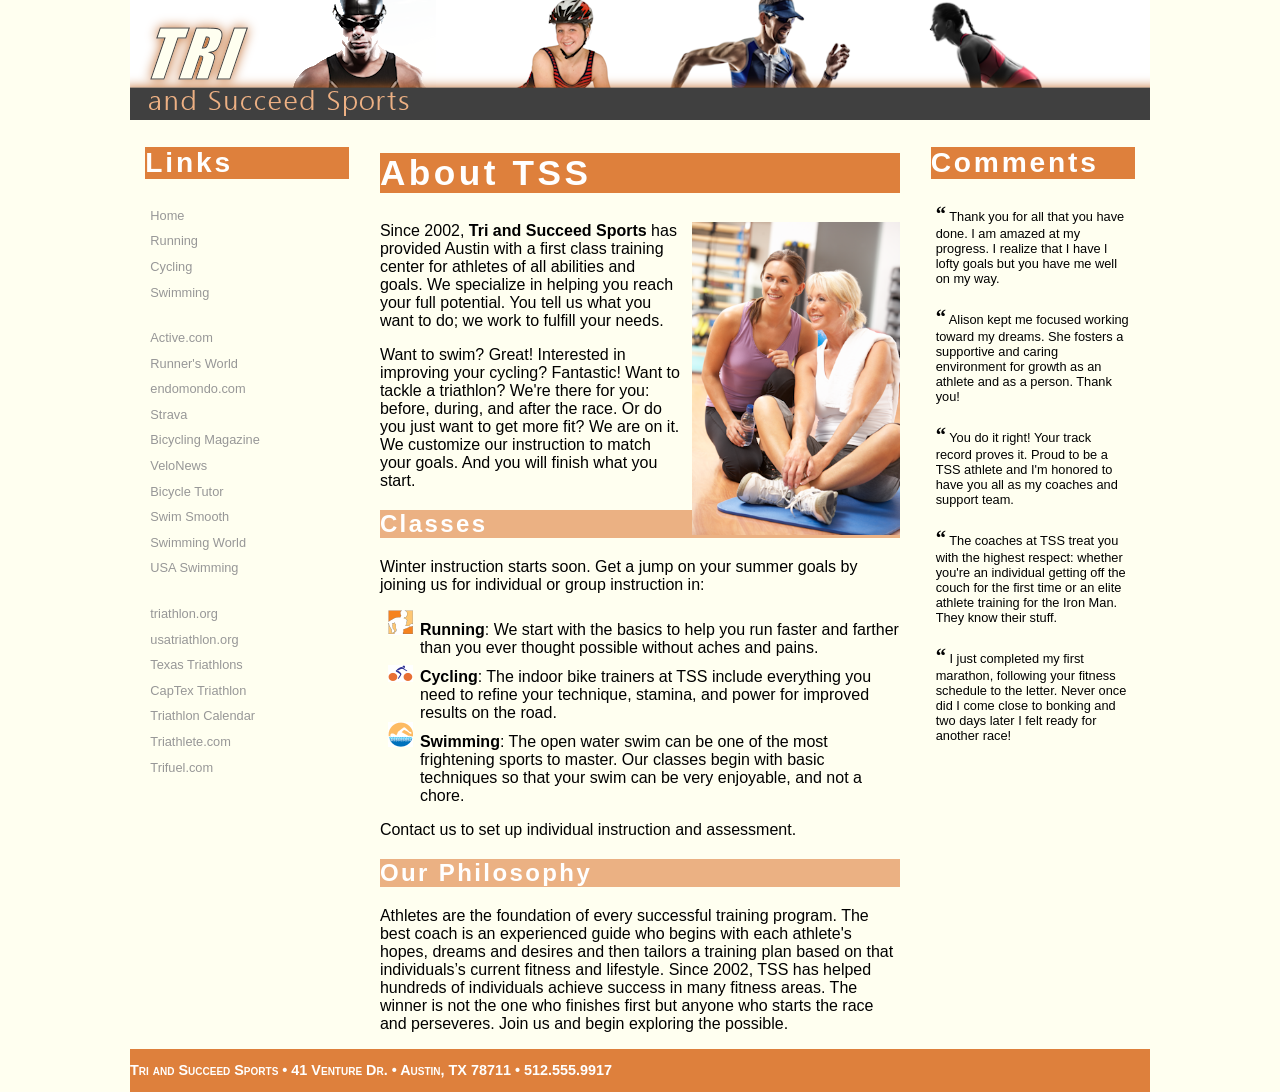
<file: index.html>
<!doctype html>
<html lang="en">
   <head>
      <!--
    New Perspectives on HTML5 and CSS3, 8th Edition
    Tutorial 2
    Tutorial Case
    
    Tri and Succeed Sports
    Author: Taykia Hayes
    Date:   09-15-2026

    Filename: tss_home.html
   -->
      <meta charset="utf-8" />
      <meta name="keywords" content="triathlon, running, swimming, cycling" />
      <title>Tri and Succeed Sports</title>
      <link href="tss_layout.css" rel="stylesheet" />
      <link href="tss_styles.css" rel="stylesheet" />
   </head>

   <body>
      <header><img src="tss_logo.png" alt="Tri and Succeed Sports" /></header>
      <nav>
         <h1>Links</h1>
         <ul>
            <li><a href="tss_home.html">Home</a></li>
            <li><a href="tss_run.html">Running</a></li>
            <li><a href="tss_bike.html">Cycling</a></li>
            <li><a href="tss_swim.html">Swimming</a></li>
            <li class="newgroup"><a href="http://www.active.com/">Active.com</a></li>
            <li><a href="http://www.runnersworld.com/">Runner's World</a></li>
            <li><a href="https://www.endomondo.com/">endomondo.com</a></li>
            <li><a href="http://www.strava.com/">Strava</a></li>
            <li><a href="http://www.bicycling.com/">Bicycling Magazine</a></li>
            <li><a href="http://velonews.competitor.com/">VeloNews</a></li>
            <li><a href="http://bicycletutor.com/">Bicycle Tutor</a></li>
            <li><a href="http://www.swimsmooth.com/">Swim Smooth</a></li>
            <li><a href="http://www.swimmingworldmagazine.com/">Swimming World</a></li>
            <li><a href="http://www.usaswimming.org/">USA Swimming</a></li>
            <li class="newgroup"><a href="http://www.triathlon.org/">triathlon.org</a></li>
            <li><a href="http://www.usatriathlon.org/">usatriathlon.org</a></li>
            <li><a href="http://www.trifind.com/tx.html">Texas Triathlons</a></li>
            <li><a href="http://www.captextri.com/">CapTex Triathlon</a></li>
            <li><a href="http://www.trifind.com/">Triathlon Calendar</a></li>
            <li><a href="http://triathlon.competitor.com/">Triathlete.com</a></li>
            <li><a href="http://www.trifuel.com/">Trifuel.com</a></li>
         </ul>
      </nav>
      <article id="about_tss">
         <h1>About TSS</h1>
         <img src="tss_photo1.png" alt="" />
         <p>
            Since 2002, <strong>Tri and Succeed Sports</strong> has provided Austin with a first class training center
            for athletes of all abilities and goals. We specialize in helping you reach your full potential. You tell us
            what you want to do; we work to fulfill your needs.
         </p>
         <p>
            Want to swim? Great! Interested in improving your cycling? Fantastic! Want to tackle a triathlon? We're
            there for you: before, during, and after the race. Or do you just want to get more fit? We are on it. We
            customize our instruction to match your goals. And you will finish what you start.
         </p>
         <h2>Classes</h2>
         <p>
            Winter instruction starts soon. Get a jump on your summer goals by joining us for individual or group
            instruction in:
         </p>
         <ul>
            <li>
               <strong>Running</strong>: We start with the basics to help you run faster and farther than you ever
               thought possible without aches and pains.
            </li>
            <li>
               <strong>Cycling</strong>: The indoor bike trainers at TSS include everything you need to refine your
               technique, stamina, and power for improved results on the road.
            </li>
            <li>
               <strong>Swimming</strong>: The open water swim can be one of the most frightening sports to master. Our
               classes begin with basic techniques so that your swim can be very enjoyable, and not a chore.
            </li>
         </ul>
         <p>Contact us to set up individual instruction and assessment.</p>
         <h2>Our Philosophy</h2>
         <p>
            Athletes are the foundation of every successful training program. The best coach is an experienced ‎guide
            who begins with each athlete's hopes, dreams and desires and then tailors a ‎training plan based on that
            individuals’s current fitness and lifestyle. Since 2002, TSS ‎has helped hundreds of individuals achieve
            success in many fitness areas. The winner is not the one who finishes first but anyone who starts the race
            and perseveres. Join us and begin exploring the possible.
         </p>
      </article>
      <aside>
         <h1>Comments</h1>
         <blockquote>
            Thank you for all that you have done. I am amazed at my progress. I realize that I have l lofty goals but
            you have me well on my way.
         </blockquote>
         <blockquote>
            Alison kept me focused working toward my dreams. She fosters a supportive and caring environment for growth
            as an athlete and as a person. Thank you!
         </blockquote>
         <blockquote>
            You do it right! Your track record proves it. Proud to be a TSS athlete and I'm honored to have you all as
            my coaches and support team.
         </blockquote>
         <blockquote>
            The coaches at TSS treat you with the highest respect: whether you're an individual getting off the couch
            for the first time or an elite athlete training for the Iron Man. They know their stuff.
         </blockquote>
         <blockquote>
            I just completed my first marathon, following your fitness schedule to the letter. Never once did I come
            close to bonking and two days later I felt ready for another race!
         </blockquote>
      </aside>
      <footer>
         <address>Tri and Succeed Sports &#8226; 41 Venture Dr. &#8226; Austin, TX 78711 &#8226; 512.555.9917</address>
      </footer>
   </body>
</html>
</file>
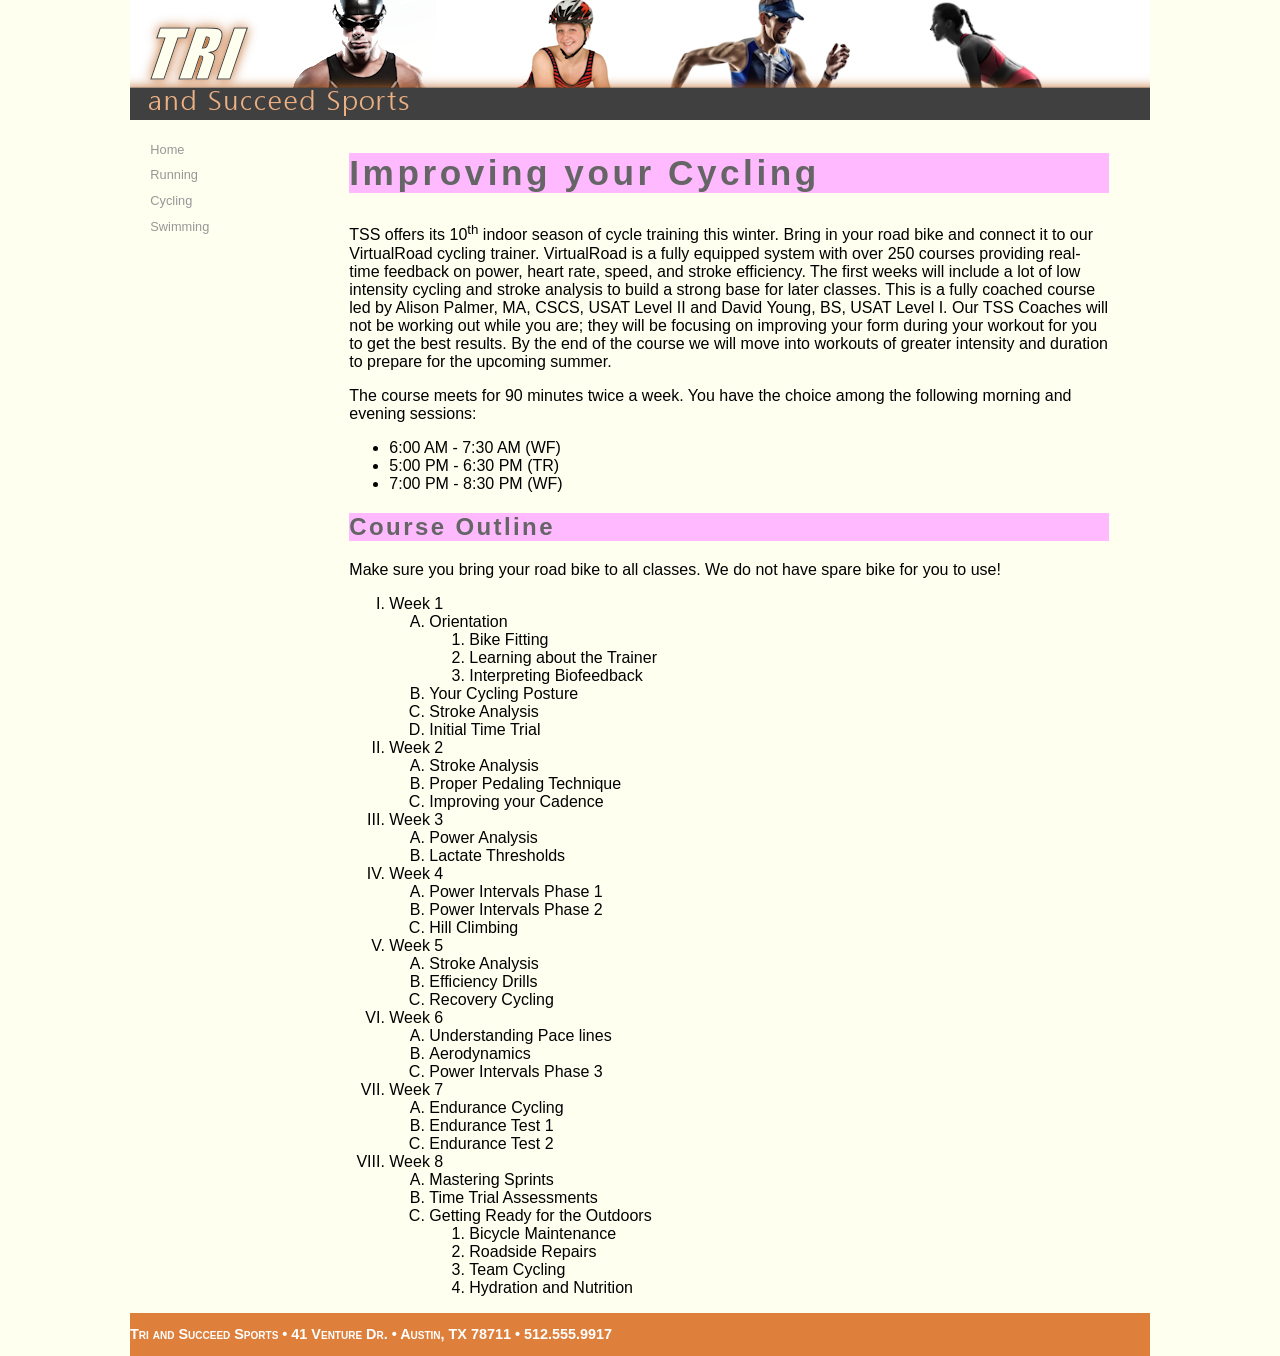
<file: tss_bike.html>
<!doctype html>
<html lang="en">
   <head>
      <!--
    New Perspectives on HTML5 and CSS3, 8th Edition
    Tutorial 2
    Tutorial Case
    
    TSS Cycling Class
    Author: Taykia Hayes
    Date:   09-15-2026

    Filename: tss_bike.html
   -->
      <meta charset="utf-8" />
      <title>TSS Cycling Class</title>
      <link href="tss_layout.css" rel="stylesheet" />
      <link href="tss_styles.css" rel="stylesheet" />
   </head>

   <body>
      <header>
         <img src="tss_logo.png" alt="Tri and Succeed Sports" />
      </header>

      <nav>
         <ul>
            <li><a href="tss_home.html">Home</a></li>
            <li><a href="tss_run.html">Running</a></li>
            <li><a href="tss_bike.html">Cycling</a></li>
            <li><a href="tss_swim.html">Swimming</a></li>
         </ul>
      </nav>

      <article class="syllabus">
         <h1>Improving your Cycling</h1>
         <p>
            TSS offers its 10<sup>th</sup> indoor season of cycle training this winter. Bring in your road bike and
            connect it to our VirtualRoad cycling trainer. VirtualRoad is a fully equipped system with over 250 courses
            providing real-time feedback on power, heart rate, speed, and stroke efficiency. The first weeks will
            include a lot of low intensity cycling and stroke analysis to build a strong base for later classes. This is
            a fully coached course led by Alison Palmer, MA, CSCS, USAT Level II and David Young, BS, USAT Level I. Our
            TSS Coaches will not be working out while you are; they will be focusing on improving your form during your
            workout for you to get the best results. By the end of the course we will move into workouts of greater
            intensity and duration to prepare for the upcoming summer.
         </p>
         <p>
            The course meets for 90 minutes twice a week. You have the choice among the following morning and evening
            sessions:
         </p>

         <ul>
            <li>6:00 AM - 7:30 AM (WF)</li>
            <li>5:00 PM - 6:30 PM (TR)</li>
            <li>7:00 PM - 8:30 PM (WF)</li>
         </ul>

         <h2>Course Outline</h2>
         <p>Make sure you bring your road bike to all classes. We do not have spare bike for you to use!</p>

         <ol>
            <li>
               Week 1
               <ol>
                  <li>
                     Orientation
                     <ol>
                        <li>Bike Fitting</li>
                        <li>Learning about the Trainer</li>
                        <li>Interpreting Biofeedback</li>
                     </ol>
                  </li>
                  <li>Your Cycling Posture</li>
                  <li>Stroke Analysis</li>
                  <li>Initial Time Trial</li>
               </ol>
            </li>
            <li>
               Week 2
               <ol>
                  <li>Stroke Analysis</li>
                  <li>Proper Pedaling Technique</li>
                  <li>Improving your Cadence</li>
               </ol>
            </li>
            <li>
               Week 3
               <ol>
                  <li>Power Analysis</li>
                  <li>Lactate Thresholds</li>
               </ol>
            </li>
            <li>
               Week 4
               <ol>
                  <li>Power Intervals Phase 1</li>
                  <li>Power Intervals Phase 2</li>
                  <li>Hill Climbing</li>
               </ol>
            </li>
            <li>
               Week 5
               <ol>
                  <li>Stroke Analysis</li>
                  <li>Efficiency Drills</li>
                  <li>Recovery Cycling</li>
               </ol>
            </li>
            <li>
               Week 6
               <ol>
                  <li>Understanding Pace lines</li>
                  <li>Aerodynamics</li>
                  <li>Power Intervals Phase 3</li>
               </ol>
            </li>
            <li>
               Week 7
               <ol>
                  <li>Endurance Cycling</li>
                  <li>Endurance Test 1</li>
                  <li>Endurance Test 2</li>
               </ol>
            </li>
            <li>
               Week 8
               <ol>
                  <li>Mastering Sprints</li>
                  <li>Time Trial Assessments</li>
                  <li>
                     Getting Ready for the Outdoors
                     <ol>
                        <li>Bicycle Maintenance</li>
                        <li>Roadside Repairs</li>
                        <li>Team Cycling</li>
                        <li>Hydration and Nutrition</li>
                     </ol>
                  </li>
               </ol>
            </li>
         </ol>
      </article>

      <footer>
         <address>Tri and Succeed Sports &#8226; 41 Venture Dr. &#8226; Austin, TX 78711 &#8226; 512.555.9917</address>
      </footer>
   </body>
</html>
</file>
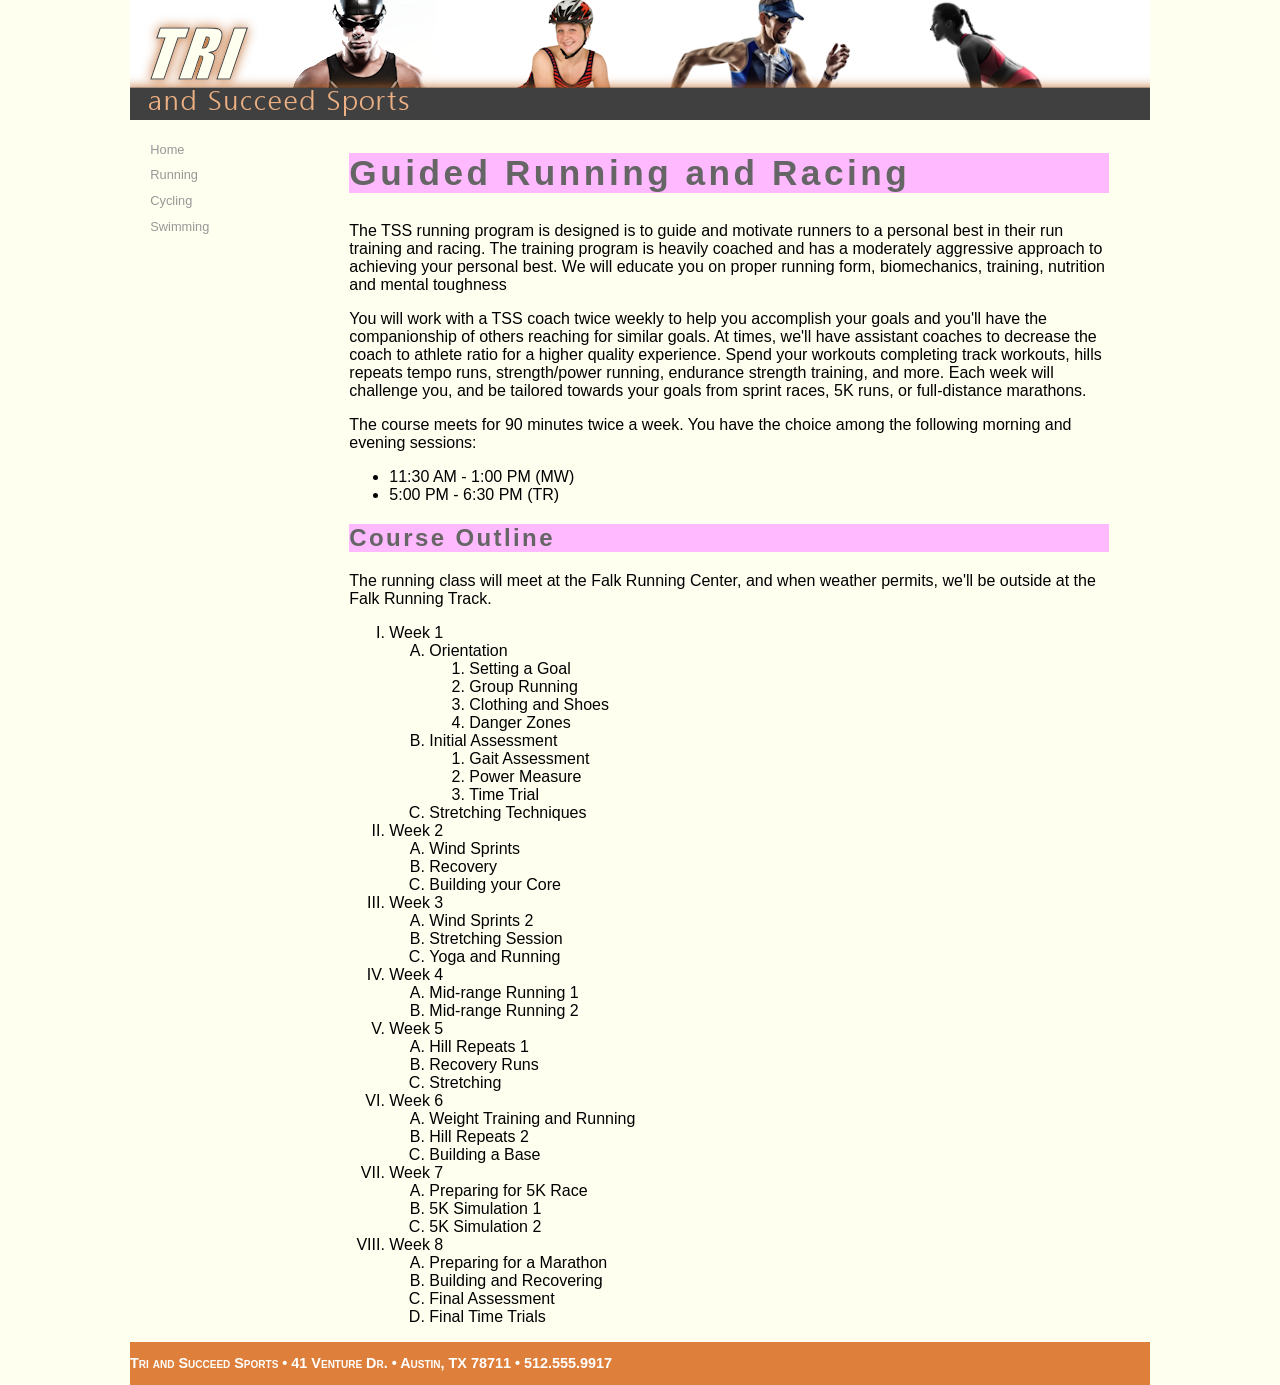
<file: tss_run.html>
<!doctype html>
<html lang="en">
   <head>
      <!--
    New Perspectives on HTML5 and CSS3, 8th Edition
    Tutorial 2
    Tutorial Case
    
    TSS Running Class
    Author: Taykia Hayes
    Date:   09-15-2026

    Filename: tss_run.html
   -->
      <meta charset="utf-8" />
      <title>TSS Running Class</title>
      <link href="tss_layout.css" rel="stylesheet" />
      <link href="tss_styles.css" rel="stylesheet" />
   </head>

   <body>
      <header><img src="tss_logo.png" alt="Tri and Succeed Sports" /></header>
      <nav>
         <ul>
            <li><a href="tss_home.html">Home</a></li>
            <li><a href="tss_run.html">Running</a></li>
            <li><a href="tss_bike.html">Cycling</a></li>
            <li><a href="tss_swim.html">Swimming</a></li>
         </ul>
      </nav>
      <article class="syllabus">
         <h1>Guided Running and Racing</h1>
         <p>
            The TSS running program is designed is to guide and motivate runners to a personal best in their run
            training and racing. The training program is heavily coached and has a moderately aggressive approach to
            achieving your personal best. We will educate you on proper running form, biomechanics, training, nutrition
            and mental toughness
         </p>
         <p>
            You will work with a TSS coach twice weekly to help you accomplish your goals and you'll have the
            companionship of others reaching for similar goals. At times, we'll have assistant coaches to decrease the
            coach to athlete ratio for a higher quality experience. Spend your workouts completing track workouts, hills
            repeats tempo runs, strength/power running, endurance strength training, and more. Each week will challenge
            you, and be tailored towards your goals from sprint races, 5K runs, or full-distance marathons.
         </p>
         <p>
            The course meets for 90 minutes twice a week. You have the choice among the following morning and evening
            sessions:
         </p>
         <ul>
            <li>11:30 AM - 1:00 PM (MW)</li>
            <li>5:00 PM - 6:30 PM (TR)</li>
         </ul>
         <h2>Course Outline</h2>
         <p>
            The running class will meet at the Falk Running Center, and when weather permits, we'll be outside at the
            Falk Running Track.
         </p>
         <ol>
            <li>
               Week 1
               <ol>
                  <li>
                     Orientation
                     <ol>
                        <li>Setting a Goal</li>
                        <li>Group Running</li>
                        <li>Clothing and Shoes</li>
                        <li>Danger Zones</li>
                     </ol>
                  </li>
                  <li>
                     Initial Assessment
                     <ol>
                        <li>Gait Assessment</li>
                        <li>Power Measure</li>
                        <li>Time Trial</li>
                     </ol>
                  </li>
                  <li>Stretching Techniques</li>
               </ol>
            </li>
            <li>
               Week 2
               <ol>
                  <li>Wind Sprints</li>
                  <li>Recovery</li>
                  <li>Building your Core</li>
               </ol>
            </li>
            <li>
               Week 3
               <ol>
                  <li>Wind Sprints 2</li>
                  <li>Stretching Session</li>
                  <li>Yoga and Running</li>
               </ol>
            </li>
            <li>
               Week 4
               <ol>
                  <li>Mid-range Running 1</li>
                  <li>Mid-range Running 2</li>
               </ol>
            </li>
            <li>
               Week 5
               <ol>
                  <li>Hill Repeats 1</li>
                  <li>Recovery Runs</li>
                  <li>Stretching</li>
               </ol>
            </li>
            <li>
               Week 6
               <ol>
                  <li>Weight Training and Running</li>
                  <li>Hill Repeats 2</li>
                  <li>Building a Base</li>
               </ol>
            </li>
            <li>
               Week 7
               <ol>
                  <li>Preparing for 5K Race</li>
                  <li>5K Simulation 1</li>
                  <li>5K Simulation 2</li>
               </ol>
            </li>
            <li>
               Week 8
               <ol>
                  <li>Preparing for a Marathon</li>
                  <li>Building and Recovering</li>
                  <li>Final Assessment</li>
                  <li>Final Time Trials</li>
               </ol>
            </li>
         </ol>
      </article>
      <footer>
         <address>Tri and Succeed Sports &#8226; 41 Venture Dr. &#8226; Austin, TX 78711 &#8226; 512.555.9917</address>
      </footer>
   </body>
</html>
</file>
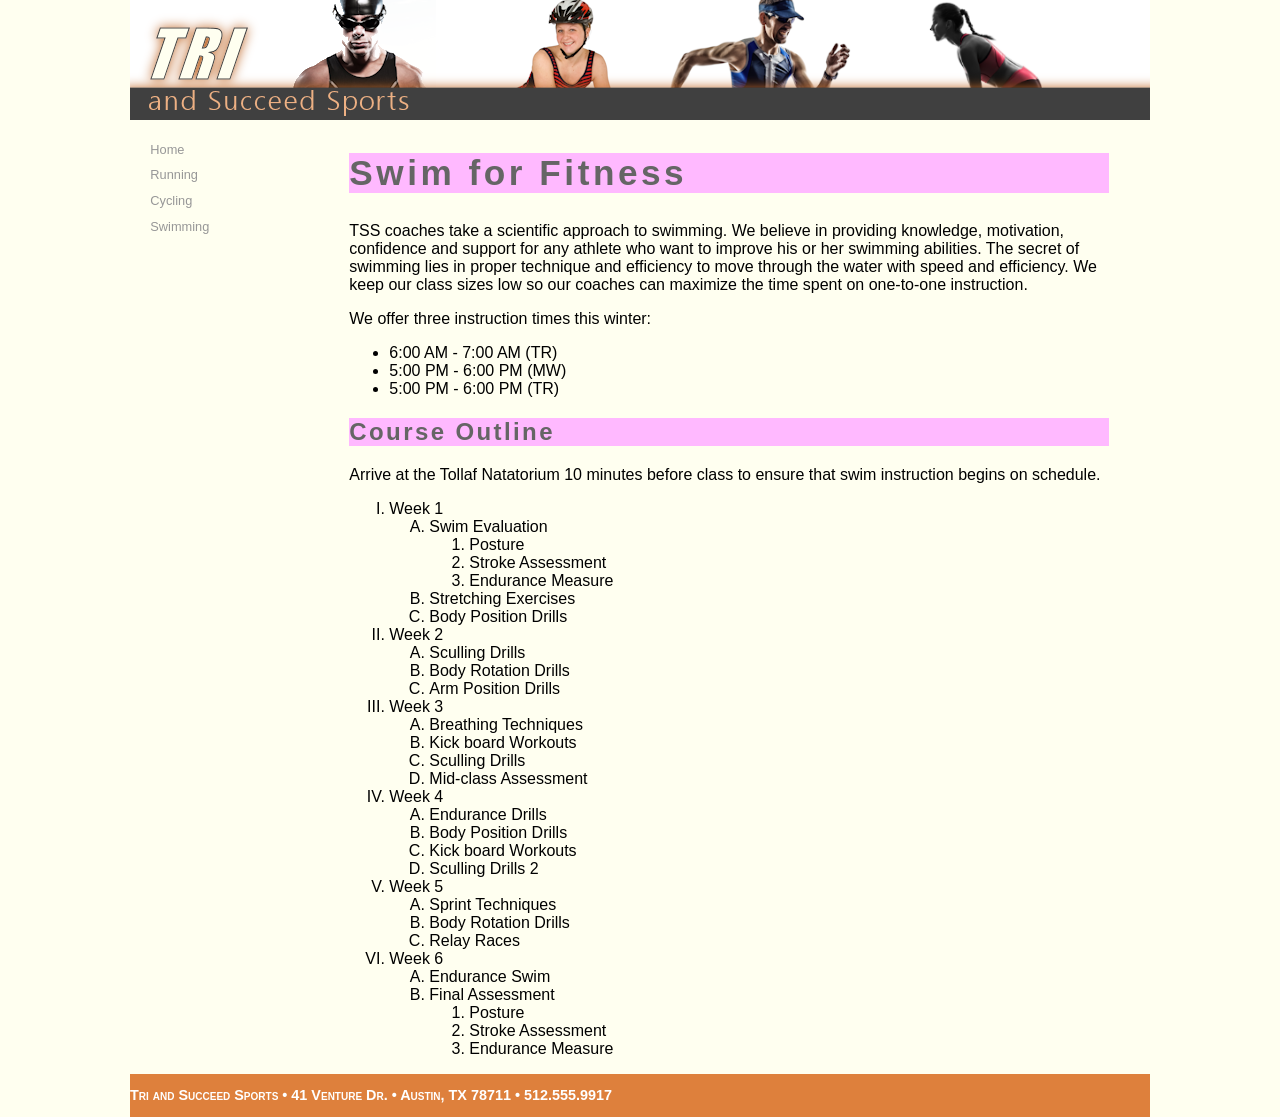
<file: tss_swim.html>
<!doctype html>
<html lang="en">
   <head>
      <!--
    New Perspectives on HTML5 and CSS3, 8th Edition
    Tutorial 2
    Tutorial Case
    
    TSS Swimming Class
    Author: Taykia Hayes
    Date:   09-15-2026

    Filename: tss_swim.html
   -->
      <meta charset="utf-8" />
      <title>TSS Swimming Class</title>
      <link href="tss_layout.css" rel="stylesheet" />
      <link href="tss_styles.css" rel="stylesheet" />
   </head>

   <body>
      <header><img src="tss_logo.png" alt="Tri and Succeed Sports" /></header>
      <nav>
         <ul>
            <li><a href="tss_home.html">Home</a></li>
            <li><a href="tss_run.html">Running</a></li>
            <li><a href="tss_bike.html">Cycling</a></li>
            <li><a href="tss_swim.html">Swimming</a></li>
         </ul>
      </nav>
      <article class="syllabus">
         <h1>Swim for Fitness</h1>
         <p>
            TSS coaches take a scientific approach to swimming. We believe in providing knowledge, motivation,
            confidence and support for any athlete who want to improve his or her swimming abilities. The secret of
            swimming lies in proper technique and efficiency to move through the water with speed and efficiency. We
            keep our class sizes low so our coaches can maximize the time spent on one-to-one instruction.
         </p>
         <p>We offer three instruction times this winter:</p>
         <ul>
            <li>6:00 AM - 7:00 AM (TR)</li>
            <li>5:00 PM - 6:00 PM (MW)</li>
            <li>5:00 PM - 6:00 PM (TR)</li>
         </ul>
         <h2>Course Outline</h2>
         <p>
            Arrive at the Tollaf Natatorium 10 minutes before class to ensure that swim instruction begins on schedule.
         </p>
         <ol>
            <li>
               Week 1
               <ol>
                  <li>
                     Swim Evaluation
                     <ol>
                        <li>Posture</li>
                        <li>Stroke Assessment</li>
                        <li>Endurance Measure</li>
                     </ol>
                  </li>
                  <li>Stretching Exercises</li>
                  <li>Body Position Drills</li>
               </ol>
            </li>
            <li>
               Week 2
               <ol>
                  <li>Sculling Drills</li>
                  <li>Body Rotation Drills</li>
                  <li>Arm Position Drills</li>
               </ol>
            </li>
            <li>
               Week 3
               <ol>
                  <li>Breathing Techniques</li>
                  <li>Kick board Workouts</li>
                  <li>Sculling Drills</li>
                  <li>Mid-class Assessment</li>
               </ol>
            </li>
            <li>
               Week 4
               <ol>
                  <li>Endurance Drills</li>
                  <li>Body Position Drills</li>
                  <li>Kick board Workouts</li>
                  <li>Sculling Drills 2</li>
               </ol>
            </li>
            <li>
               Week 5
               <ol>
                  <li>Sprint Techniques</li>
                  <li>Body Rotation Drills</li>
                  <li>Relay Races</li>
               </ol>
            </li>
            <li>
               Week 6
               <ol>
                  <li>Endurance Swim</li>
                  <li>
                     Final Assessment
                     <ol>
                        <li>Posture</li>
                        <li>Stroke Assessment</li>
                        <li>Endurance Measure</li>
                     </ol>
                  </li>
               </ol>
            </li>
         </ol>
      </article>
      <footer>
         <address>Tri and Succeed Sports &#8226; 41 Venture Dr. &#8226; Austin, TX 78711 &#8226; 512.555.9917</address>
      </footer>
   </body>
</html>
</file>
<file: tss_layout.css>
@charset "utf-8";

/*
   New Perspectives on HTML5 and CSS3, 8th Edition
   Tutorial 2
   Tutorial Case
   
   TSS Layout Styles
   Filename: tss_layout.css

*/


body {
	margin: 0 auto;
	width: 100%;
	max-width: 1020px;
	min-width: 640px;
}

body > header {
	margin: 0;
	width: 100%;
	overflow: hidden;
}

body > nav {
	width: 20%;
	float: left;
	margin: 0 0 0 1.5%;
}

body > article#about_tss {
	width: 51%;
	float: left;
	margin: 0 3% 0 3%;
}


body > aside {
	width: 20%;
	float: left;
	margin: 0 1.5% 0 0;
}

body > article#about_tss img {
	float: right;
	width: 40%;
	margin: 0px 0 10px 10px;
}

article.syllabus {
    float: left;
	width: 74.5%;
	margin: 0 4% 0 0%;
}


body > footer {
	width: 100%;
	clear: left;
}
</file>
<file: tss_styles.css>
@charset "utf-8";
/*
   New Perspectives on HTML5 and CSS3, 8th Edition
   Tutorial 2
   Tutorial Case
   
   TSS Typographic Style Sheet
   Author: Taykia Hayes
   Date:  09-15-2026 
   
   Filename: tss_styles.css

*/

@font-face {
   font-family: Quicksand;
   src:
      url("Quickand-Regualr.woff") format ("woff"),
      url ("Quicksand-Regular.ttf") format("truetype");
}

/* HTML and Body Styles */
html {
   background-color: hsl(27, 72%, 72);
}

body {
   color: rbg(91, 91, 91);
   background-color: ivory;
   font-family: Verdana, Geneva, Sans-serif;
}

/* Heading Styles */
h1 {
   color: white;
   background-color: rgb(222, 128, 60);
   font-size: 2.2em;
}
h2 {
   color: white;
   background-color: rgb(235, 177, 131);
   font-size: 1.5em;
}

h1,
h2 {
   font-family: Quicksand, Verdana, Geneva, sans-serif;
   letter-spacing: 0.1em;
}

/* Aside and Blockquote Styles */
aside {
   font-size: 0.8em;
}

aside blockquote {
   color: rbg(232, 165, 116);
   margin: 20px 5px;
   quotes: "\201C" "\201D";
}
aside blockquote::before {
   content: open-quote;
   font-family: "Times New Roman", Times, serif;
   font-size: 1.6em;
   font-weight: bold;
}
aside blockquote::after {
   content: closed-quote;
   font-family: "Times New Roman", Times, serif;
   font-size: 1.6em;
   font-weight: bold;
}

article#about_tss h1 {
   color: white;
   background-color: rgb(222, 128, 60);
}
article#about_tss h2 {
   color: white;
   background-color: rgb(235, 177, 131);
}
article.syllabus h1,
article.syllabus h2 {
   background-color: rgb(255, 185, 255);
   color: rgb(101, 101, 101);
}

/* Navigation Styles */
nav {
   font-size: 0.8em;
}
nav > ul {
   line-height: 2em;
   list-style-type: none;
   padding-left: 5px;
}

nav > ul > li.newgroup {
   margin-top: 20px;
}
nav > ul > li > a:link,
nav > ul > li > a:visited {
   color: rgb(151, 151, 151);
   text-decoration: none;
}
nav > ul > li > a:hover,
nav > ul > li > a:active {
   color: rgb(255, 64, 255);
   text-decoration: underline;
}

/* List Styles */
article.syllabus ol {
   list-style-type: upper-roman;
}
article.syllabus ol ol {
   list-style-type: upper-alpha;
}
article.syllabus ol ol ol {
   list-style-type: decimal;
}
article#about_tss ul li:first-of-type {
   list-style-image: url(runicon.png);
}
article#about_tss ul li:nth-of-type(2) {
   list-style-image: url(bikeicon.png);
}
article#about_tss ul li:last-of-type {
   list-style-image: url(swimicon.png);
}

/* Footer Styles */
body > footer address {
   background-color: rgb(222, 128, 60);
   color: white;
   color: rbga(255, 255, 255, 0.7);
   font:
      normal small-caps bold 0.9em/3em Quicksand,
      Verdana,
      Geneva,
      sans-serif;
}

/*
Notice for the Quicksand-Regular Font
------------------------------------------------------------------------------
SIL Open Font License v1.10

This license can also be found at this permalink: http://www.fontsquirrel.com/license/quicksand

Copyright (c) 2011, Andrew Paglinawan (http://www.andrewpaglinawan.com andrew.paglinawan@gmail.com), 
with Reserved Font Name “Quicksand”.

This Font Software is licensed under the SIL Open Font License, Version 1.1.
This license is copied below, and is also available with a FAQ at: http://scripts.sil.org/OFL

—————————————————————————————-
SIL OPEN FONT LICENSE Version 1.1 - 26 February 2007
—————————————————————————————-

PREAMBLE
The goals of the Open Font License (OFL) are to stimulate worldwide development of collaborative 
font projects, to support the font creation efforts of academic and linguistic communities, and 
to provide a free and open framework in which fonts may be shared and improved in 
partnership with others.

The OFL allows the licensed fonts to be used, studied, modified and redistributed freely as 
long as they are not sold by themselves. The fonts, including any derivative works, can 
be bundled, embedded, redistributed and/or sold with any software provided that any reserved 
names are not used by derivative works. The fonts and derivatives, however, cannot be released under 
any other type of license. The requirement for fonts to remain under this license does not apply 
to any document created using the fonts or their derivatives.

DEFINITIONS
“Font Software” refers to the set of files released by the Copyright Holder(s) under this 
license and clearly marked as such. This may include source files, build scripts and documentation.

“Reserved Font Name” refers to any names specified as such after the copyright statement(s).

“Original Version” refers to the collection of Font Software components as distributed by 
the Copyright Holder(s).

“Modified Version” refers to any derivative made by adding to, deleting, or substituting—in 
part or in whole—any of the components of the Original Version, by changing formats or by 
porting the Font Software to a new environment.

“Author” refers to any designer, engineer, programmer, technical writer or other person 
who contributed to the Font Software.

PERMISSION & CONDITIONS
Permission is hereby granted, free of charge, to any person obtaining a copy of the Font Software, 
to use, study, copy, merge, embed, modify, redistribute, and sell modified and unmodified copies of 
the Font Software, subject to the following conditions:

1) Neither the Font Software nor any of its individual components, in Original or Modified 
Versions, may be sold by itself.

2) Original or Modified Versions of the Font Software may be bundled, redistributed and/or 
sold with any software, provided that each copy contains the above copyright notice and this 
license. These can be included either as stand-alone text files, human-readable headers or in 
the appropriate machine-readable metadata fields within text or binary files as long as those 
fields can be easily viewed by the user.

3) No Modified Version of the Font Software may use the Reserved Font Name(s) unless explicit 
written permission is granted by the corresponding Copyright Holder. This restriction only applies 
to the primary font name as presented to the users.

4) The name(s) of the Copyright Holder(s) or the Author(s) of the Font Software shall not be used 
to promote, endorse or advertise any Modified Version, except to acknowledge the contribution(s) 
of the Copyright Holder(s) and the Author(s) or with their explicit written permission.

5) The Font Software, modified or unmodified, in part or in whole, must be distributed entirely 
under this license, and must not be distributed under any other license. The requirement for fonts 
to remain under this license does not apply to any document created using the Font Software.

TERMINATION
This license becomes null and void if any of the above conditions are not met.

DISCLAIMER
THE FONT SOFTWARE IS PROVIDED “AS IS”, WITHOUT WARRANTY OF ANY KIND, EXPRESS OR IMPLIED, 
INCLUDING BUT NOT LIMITED TO ANY WARRANTIES OF MERCHANTABILITY, FITNESS FOR A PARTICULAR PURPOSE 
AND NONINFRINGEMENT OF COPYRIGHT, PATENT, TRADEMARK, OR OTHER RIGHT. IN NO EVENT SHALL THE COPYRIGHT 
HOLDER BE LIABLE FOR ANY CLAIM, DAMAGES OR OTHER LIABILITY, INCLUDING ANY GENERAL, SPECIAL, INDIRECT, 
INCIDENTAL, OR CONSEQUENTIAL DAMAGES, WHETHER IN AN ACTION OF CONTRACT, TORT OR OTHERWISE, ARISING 
FROM, OUT OF THE USE OR INABILITY TO USE THE FONT SOFTWARE OR FROM OTHER DEALINGS IN THE FONT SOFTWARE.
*/
</file>
